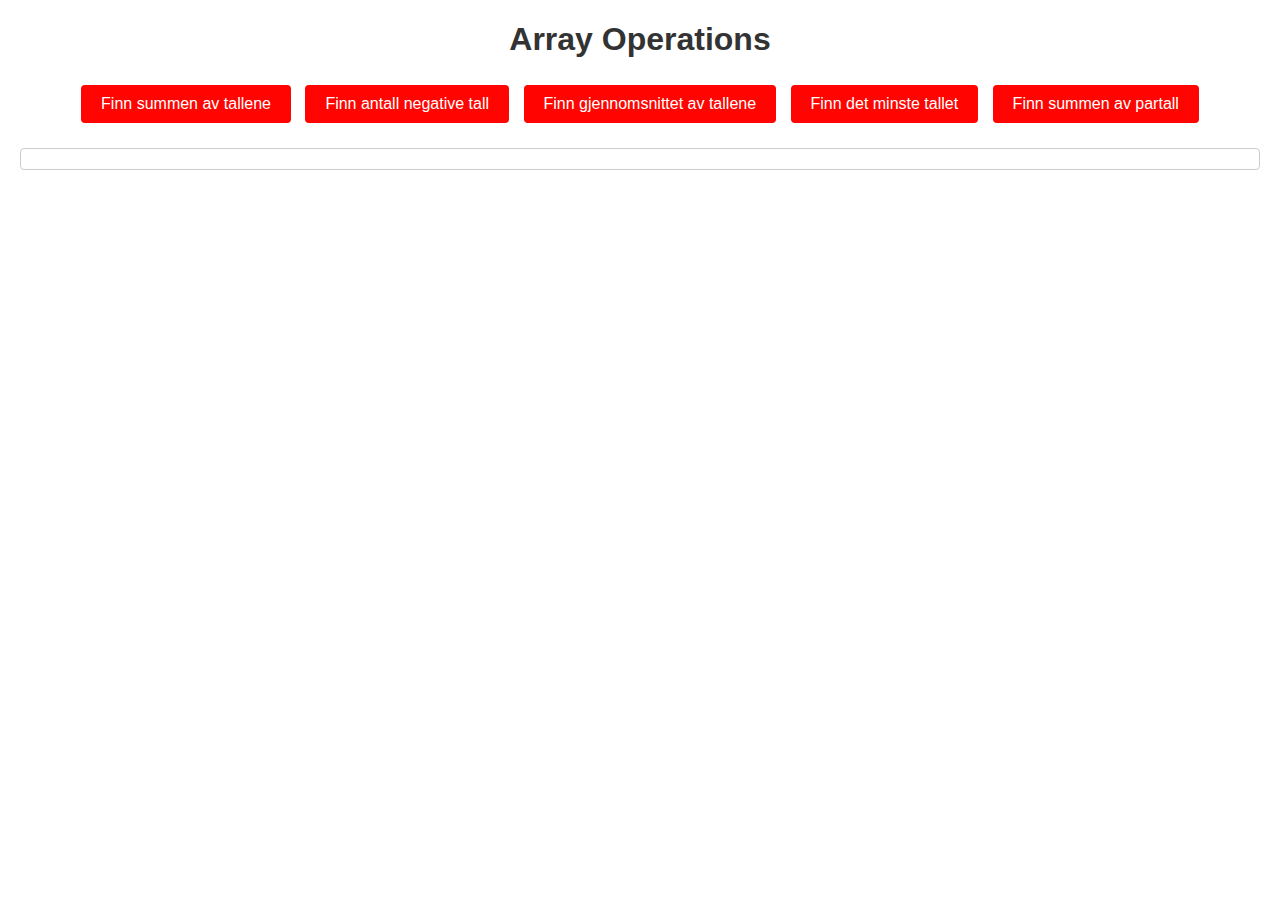
<file: array shit oppgave 2/index.html>
<!DOCTYPE html>
<html lang="en">
<head>
  <meta charset="UTF-8">
  <title>Array Operations</title>
  <link rel="stylesheet" href="styles.css">
  <script src="scripts.js"></script>
</head>
<body>
  <h1>Array Operations</h1>
  <button onclick="finnSummen()">Finn summen av tallene</button>
  <button onclick="finnAntallNegative()">Finn antall negative tall</button>
  <button onclick="finnGjennomsnitt()">Finn gjennomsnittet av tallene</button>
  <button onclick="finnMinsteTall()">Finn det minste tallet</button>
  <button onclick="finnSummenAvPartall()">Finn summen av partall</button>
  <div id="result"></div>
</body>
</html>
</file>
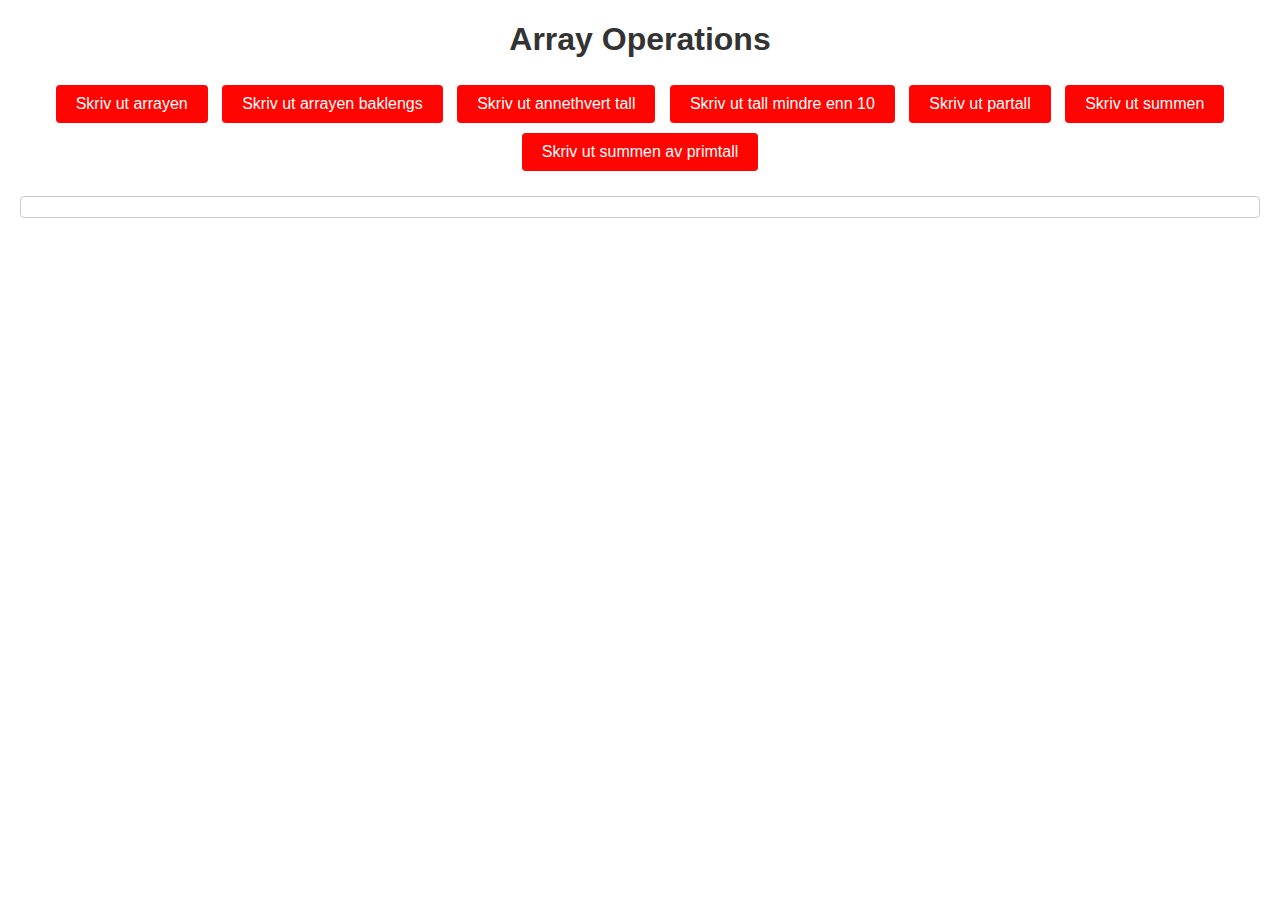
<file: array shit/index.html>
<!DOCTYPE html>
<html lang="en">
<head>
  <meta charset="UTF-8">
  <title>Array Operations</title>
  <link rel="stylesheet" href="styles.css">
</head>
<body>
  <h1>Array Operations</h1>
  <button onclick="skrivUtArrayen()">Skriv ut arrayen</button>
  <button onclick="skrivUtArrayenBaklengs()">Skriv ut arrayen baklengs</button>
  <button onclick="skrivUtAnnethvertTall()">Skriv ut annethvert tall</button>
  <button onclick="skrivUtTallMindreEnnTi()">Skriv ut tall mindre enn 10</button>
  <button onclick="skrivUtPartall()">Skriv ut partall</button>
  <button onclick="skrivUtSummen()">Skriv ut summen</button>
  <button onclick="skrivUtSummenAvPrimtall()">Skriv ut summen av primtall</button>
  <div id="result"></div>
  <script src="scripts.js"></script>
</body>
</html>
</file>
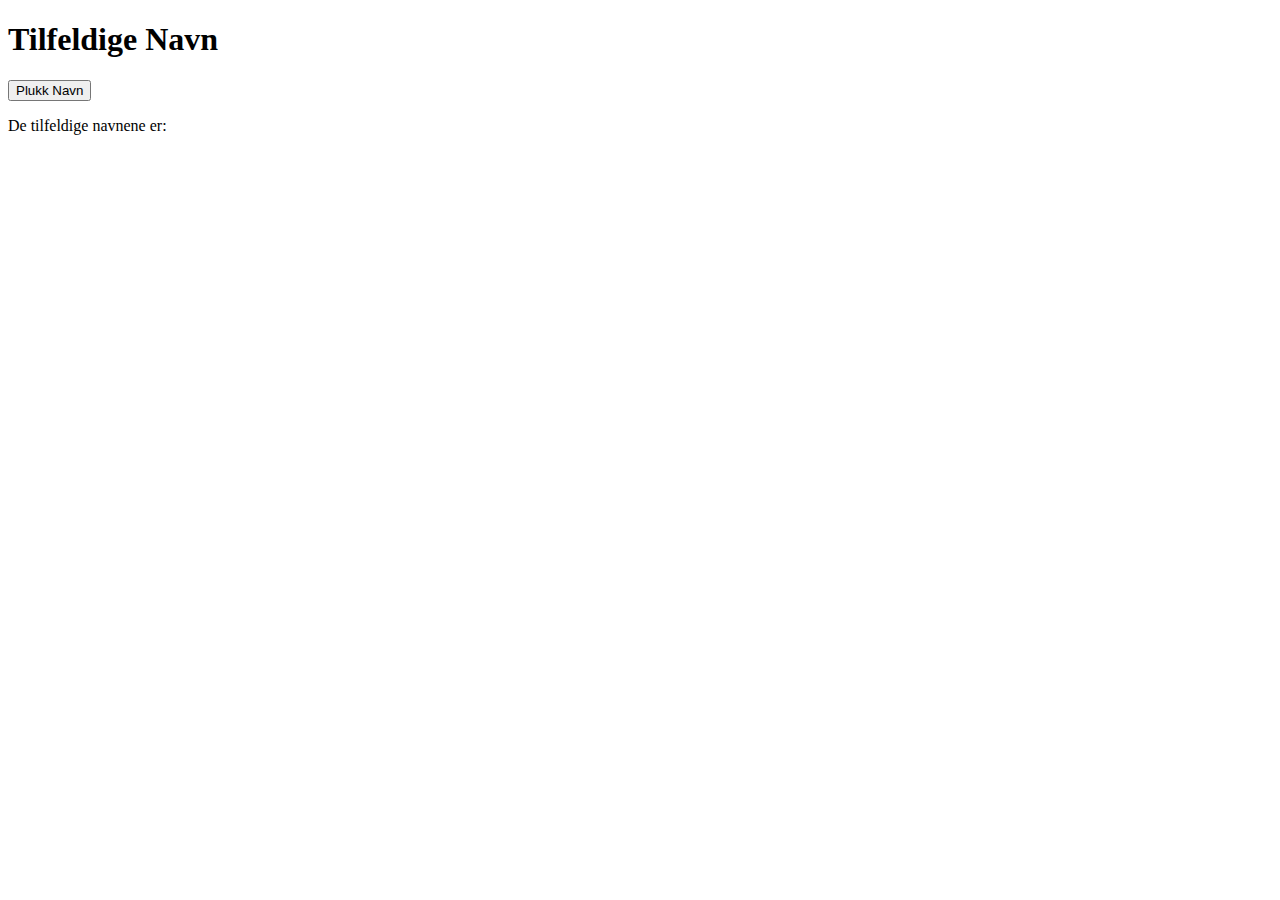
<file: navn array shit/index.html>
<!DOCTYPE html>
<html lang="en">
<head>
    <meta charset="UTF-8">
    <title>Tilfeldige Navn</title>
</head>
<body>
    <h1>Tilfeldige Navn</h1>
    <button onclick="plukkNavn()">Plukk Navn</button>
    <p>De tilfeldige navnene er: <span id="tilfeldigeNavn"></span></p>

    <script>
        let arr = ["Hans", "Ole", "Nils", "Olav", "Per", "Knut", "Kari", "Line", "Pia"];

        function plukkTilfeldigeNavn(arr, antallNavn) {
            let valgteNavn = [];
            let klonetArr = arr.slice(); // Lager en kopi av originalarrayen for å ikke endre den

            while (valgteNavn.length < antallNavn && klonetArr.length > 0) {
                const tilfeldigIndex = Math.floor(Math.random() * klonetArr.length);
                const valgtNavn = klonetArr.splice(tilfeldigIndex, 1)[0];
                valgteNavn.push(valgtNavn);
            }

            return valgteNavn;
        }

        function plukkNavn() {
            let nyeNavn = plukkTilfeldigeNavn(arr, 5);
            document.getElementById("tilfeldigeNavn").innerText = nyeNavn.join(", ");
        }
    </script>
</body>
</html>
</file>
<file: array shit oppgave 2/styles.css>
body {
    font-family: Arial, sans-serif;
    margin: 20px;
    text-align: center;
  }
  h1 {
    color: #333;
  }
  button {
    padding: 10px 20px;
    margin: 5px;
    font-size: 16px;
    background-color: #ff0400;
    color: white;
    border: none;
    cursor: pointer;
    border-radius: 4px;
  }
  button:hover {
    background-color: #ad0300;
  }
  #result {
    margin-top: 20px;
    padding: 10px;
    border: 1px solid #ccc;
    border-radius: 4px;
    text-align: left;
  }
</file>
<file: array shit/styles.css>
body {
    font-family: Arial, sans-serif;
    margin: 20px;
    text-align: center;
  }
  h1 {
    color: #333;
  }
  button {
    padding: 10px 20px;
    margin: 5px;
    font-size: 16px;
    background-color: #ff0400;
    color: white;
    border: none;
    cursor: pointer;
    border-radius: 4px;
  }
  button:hover {
    background-color: #ad0300;
  }
  #result {
    margin-top: 20px;
    padding: 10px;
    border: 1px solid #ccc;
    border-radius: 4px;
    text-align: left;
  }
</file>
